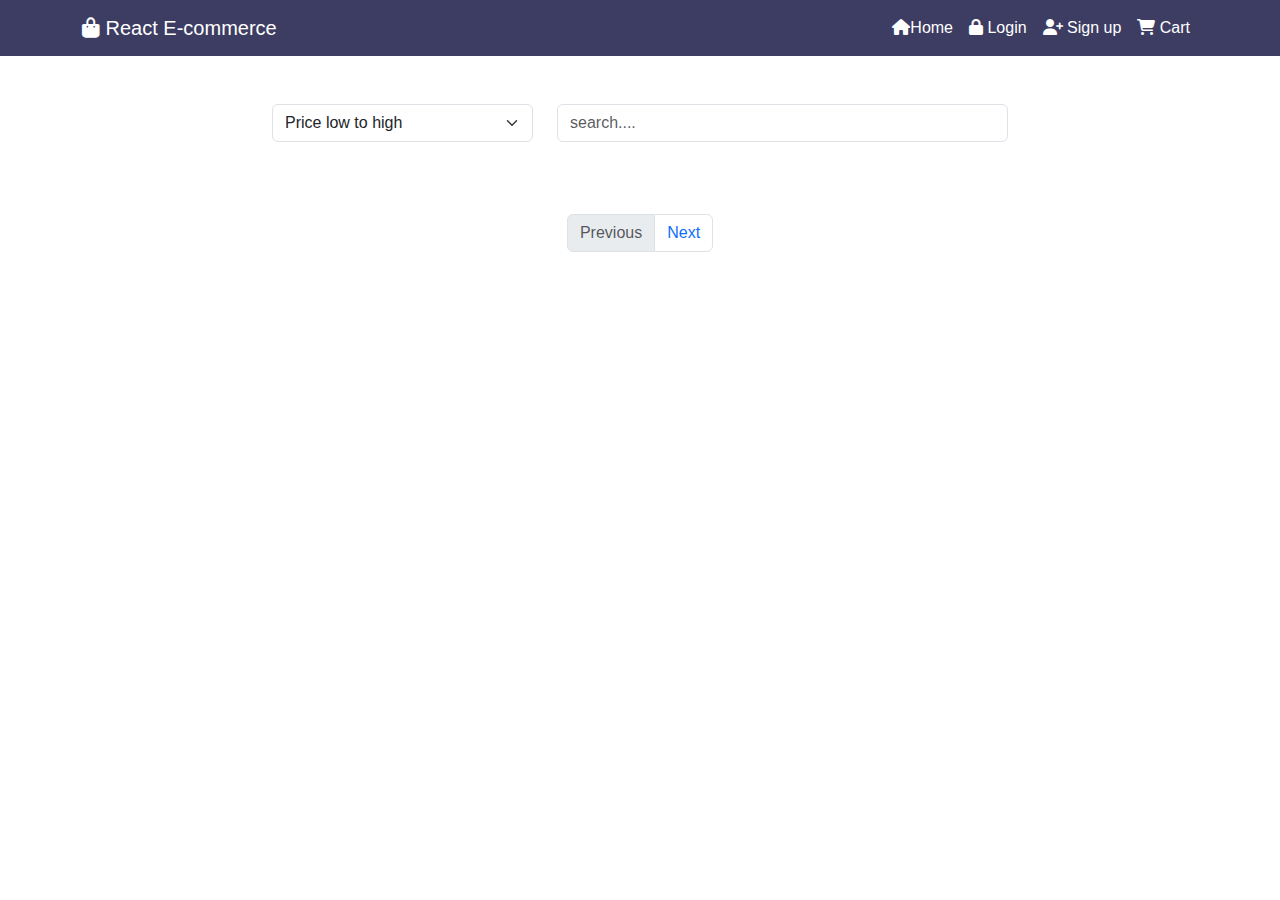
<file: index.html>
<!doctype html>
<html lang="en">

<head>
    <meta charset="utf-8" />
    <link rel="icon" href="/favicon.ico" />
    <meta name="viewport" content="width=device-width,initial-scale=1" />
    <meta name="theme-color" content="#000000" />
    <meta name="description" content="Web site created using create-react-app" />
    <link rel="apple-touch-icon" href="/logo192.png" />
    <link rel="manifest" href="/manifest.json" />
    <title>React App</title>
    <script defer="defer" src="static/js/main.f4d5cab5.js"></script>
    <link href="static/css/main.5c3856b0.css" rel="stylesheet">
</head>

<body><noscript>You need to enable JavaScript to run this app.</noscript>
    <div id="root"></div>
</body>

</html>
</file>
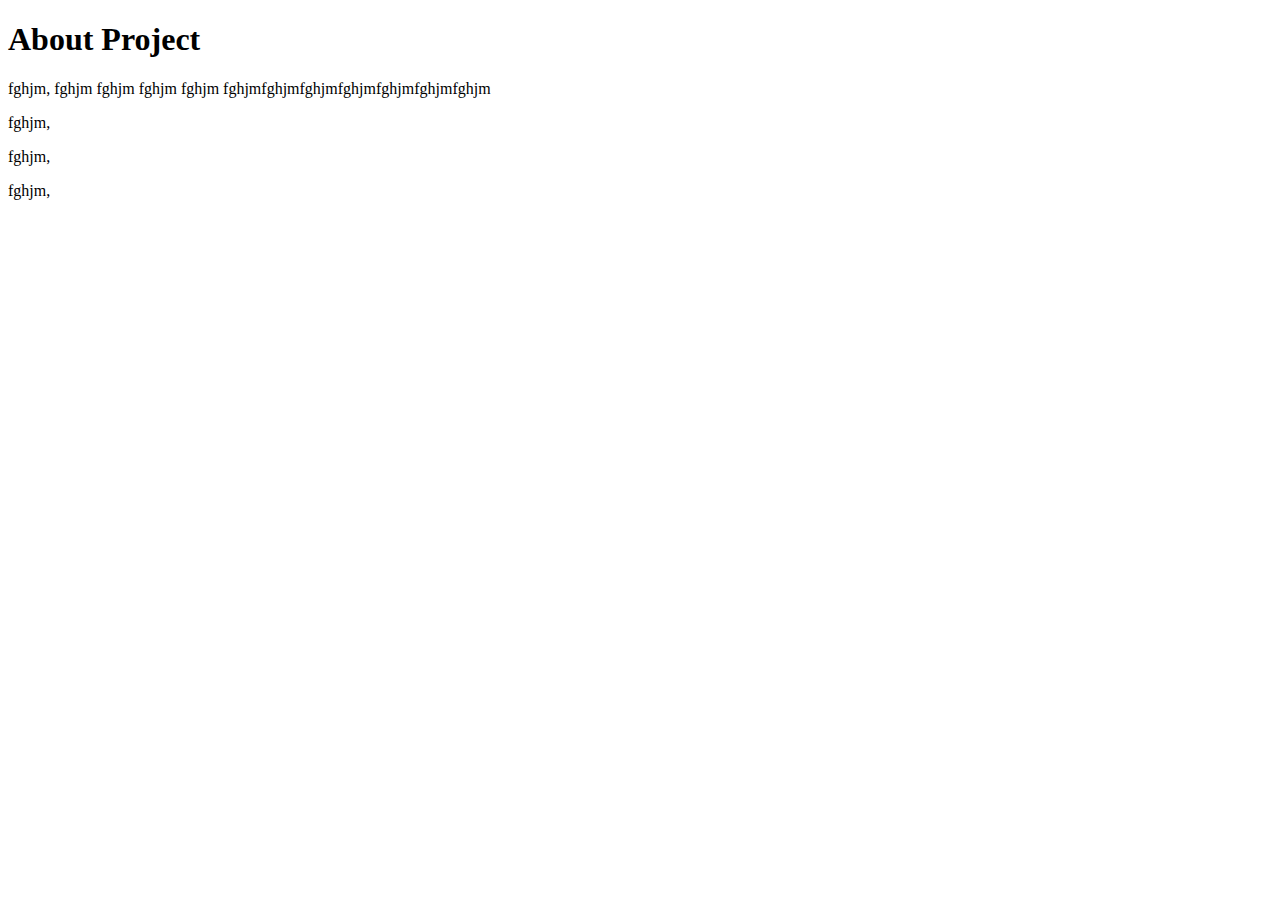
<file: project-documentation.html>
<!DOCTYPE html>
<html lang="en">
<head>
    <meta charset="UTF-8">
    <meta name="viewport" content="width=device-width, initial-scale=1.0">
    <title>Document</title>
</head>
<body>
    <h1>About Project</h1>
    <p>fghjm, fghjm fghjm fghjm fghjm fghjmfghjmfghjmfghjmfghjmfghjmfghjm</p>
    <p>fghjm,</p>
    <p>fghjm,</p>
    <p>fghjm,</p>
</body>
</html>
</file>
